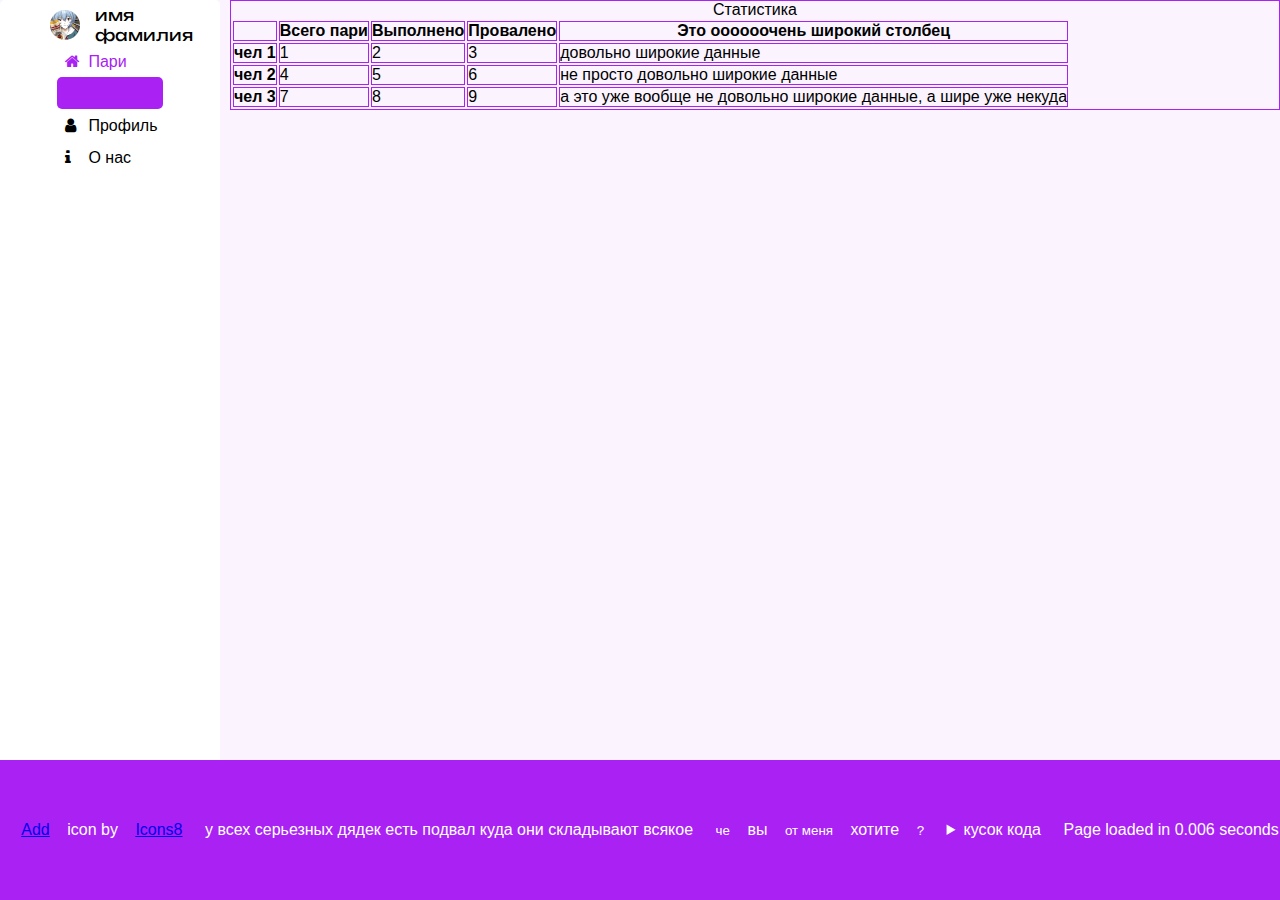
<file: friends.html>
<!DOCTYPE html>
<html lang="en" xmlns="http://www.w3.org/1999/html">
<head>
  <meta charset="UTF-8">
  <title>Друзья</title>
  <link rel="stylesheet" href="common.blocks/statistics.css">
  <link rel="stylesheet" href="common.blocks/header.css">
  <link rel="stylesheet" href="common.blocks/fonts.css">
  <link rel="stylesheet" href="https://cdnjs.cloudflare.com/ajax/libs/font-awesome/4.7.0/css/font-awesome.min.css">
  <script src="https://yastatic.net/jquery/3.3.1/jquery.min.js"></script>
  <script src="js/loadTime.js"></script>
  <script src="js/location.js"></script>
  <script src="js/friends.js"></script>
</head>
<body>
<header class="header fonts_default">
  <div class="header__account">
    <img class="header__avatar-img" src="img/icon_demo.png" alt="ава">
    <div class="header__user-id fonts_header">имя фамилия</div>
  </div>
  <nav class="header__nav">
    <a class="header__link" href="index.html" target="_self"><i class="fa fa-home nav__icon"></i>Пари</a>
    <a class="header__link" href="friends.html" target="_self"><i class="fa fa-address-book nav__icon"></i>Друзья</a>
    <a class="header__link"><i class="fa fa-user nav__icon"></i>Профиль</a>
    <a class="header__link"><i class="fa fa-info nav__icon"></i>О нас</a>
  </nav>
</header>
<main class="fonts_default">
  <table class="statistics">
    <caption>Статистика</caption>
    <tr>
    <th></th>
    <th scope="col">Всего пари</th>
    <th scope="col">Выполнено</th>
    <th scope="col">Провалено</th>
    <th scope="col">Это оооооочень широкий столбец</th>
    </tr>
    <tr>
      <th scope="row">чел 1</th>
      <td>1</td>
      <td>2</td>
      <td>3</td>
      <td>довольно широкие данные</td>
    </tr>
    <tr>
      <th scope="row">чел 2</th>
      <td>4</td>
      <td>5</td>
      <td>6</td>
      <td>не просто довольно широкие данные</td>
    </tr>
    <tr>
      <th scope="row">чел 3</th>
      <td>7</td>
      <td>8</td>
      <td>9</td>
      <td>а это уже вообще не довольно широкие данные, а шире уже некуда</td>
    </tr>
  </table>
</main>
<footer class="fonts_default">
  <a target="_blank" href="https://icons8.com/icon/24717/add">Add</a> icon by <a target="_blank" href="https://icons8.com">Icons8</a>
  <p>у всех серьезных дядек есть подвал куда они складывают всякое</p>
  <sub>че</sub>вы<sup>от меня</sup>хотите<sub>?</sub>
  <details>
    <summary>кусок кода</summary>
    <pre>
    <code class="prettyprint">
      .target-plate > *{
      display: inline-block;
      vertical-align: top;
      }
      header, main{
      display: inline-block;
      vertical-align: top;
      }
      .account > *{
      display: inline-block;
      }
      a {
      display: block;
      }</code>
      </pre>
  </details>
</footer>
</body>
</html>
</file>
<file: common.blocks/statistics.css>
.statistics{
  display: grid;
  width: 100%;
  height:auto }

*
{
  margin: 0px;
  padding: 0px;
}
html, body
{
  height: 100%;
}

.active {
  background: #a921f3;
  color: white;
}
table, th, td{
  border: 1px solid #a921f3;
}
.active > * {
  border-color: #a921f3;
}
</file>
<file: common.blocks/header.css>
.header{
  vertical-align: top;
  padding: 5px;
  background-color: white;
  border-radius: 5px;
  display: inline-flex;
  align-content: center;
  width: 100%;
  flex: 1;
}
.header__account{
  width: 150px;
  display: inline-flex;
}
html, body{
  position: relative;
  min-height: 100vh;
  background: #fbf4ff;
  width: auto;
  margin: 0;
}

body::after{
  content: '';
  display: block;
  height: 120px;
}

@media (min-width: 1000px) {
  .header__nav {
    display: flex;
    flex-direction: column;
    margin: 0 !important;
  }
  .header{
    display: flex;
    flex-direction: column;
    align-items: center;
    flex: 1;
    margin: 0 10px 0 0;
  }
  body{
    display: flex;
    flex-direction: row;
  }
  main{
    flex: 5;
  }
}


.nav__icon{
  width: 20px !important;
  margin : 3px;
}



.header__avatar-img{
  object-fit: cover;
  width: 30px;
  height: 30px;
  border-radius: 15px;
  margin: auto;
}

.header__user-id{
  margin: 0;
  width: 60%;
}
footer {
  width: 100%;
  height: 120px;
  background-color: #a921f3;
  color: white;
  position: absolute;
  padding: 10px;
  display: flex;
  flex-direction: row;
  justify-content: space-around;
  align-items: center;
  bottom: 0;
}

footer > *{
  padding: 5px;
}
.header__nav{
  margin: auto 10px;
}

.header__link {
  outline: none;
  text-decoration: none;
  padding: 5px;
  border-radius: 5px;
}

.header__link:link {
  color: #a921f3;
}

.header__link:visited {
  color: #000000;
}

.header__link:focus {
  background: rgba(169, 33, 243, 0.6);
}

.header__link:hover {
  background: #ecc2ff;
}

.header__link_active {
  background: #a921f3;
}

.piety{
  position: absolute;
  left:0; top:0; width:100%; height:100%
}

.target-plate__progressbar{
  position: relative;
}
</file>
<file: common.blocks/fonts.css>
@import url('https://fonts.googleapis.com/css2?family=Unbounded&display=swap');
.fonts_hint{
  font-size: 10px;
  color: #888888;
}

.fonts_header{
  font-family: 'Unbounded', cursive;
}

.fonts_default{
  font-family: "Century Gothic", CenturyGothic, AppleGothic, sans-serif;
}
</file>
